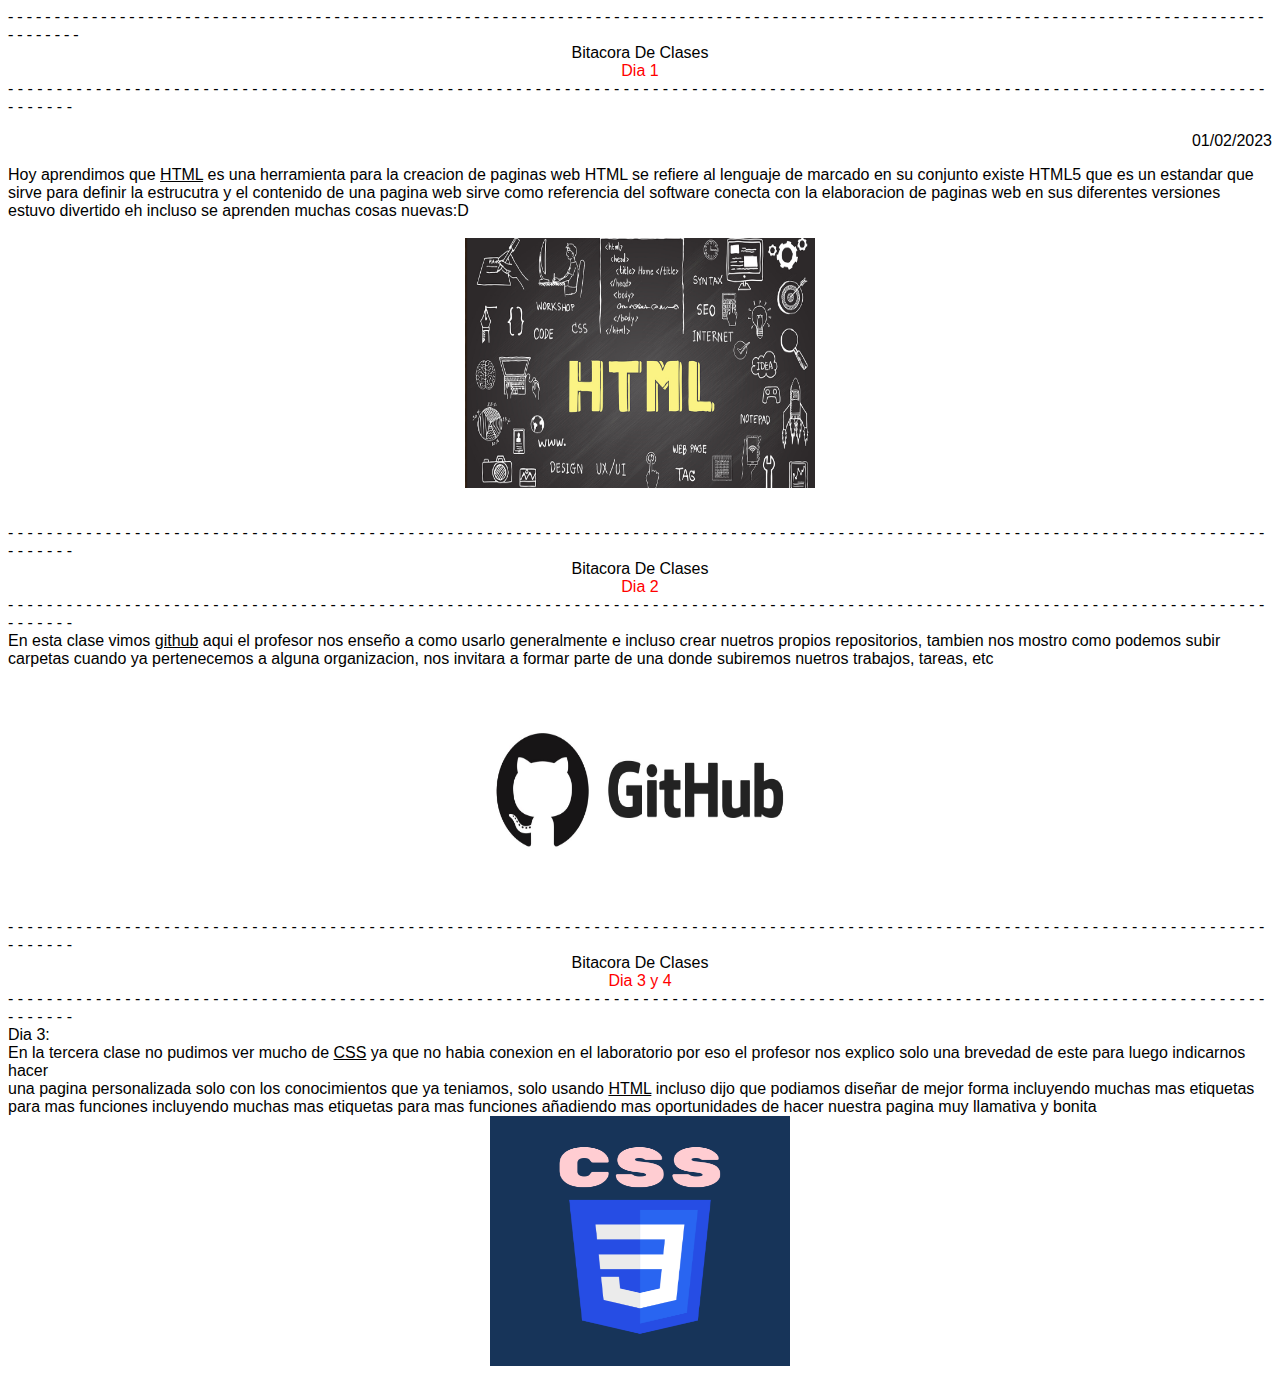
<file: BITACORA/index.html>
<html>
    <title>
    TEAM TESLA PA
    </title>
    <link rel="shortcut icon" href="IMAGENES/FAVICON.ico" />
    </link>
    - - - - - - - - - - - - - - - - - - - - - - - - - - - - - - - - - - - - - - - - - - - - - - - - - - - - - - - - - - - - - - - - - - - - - - - - - - - - - - - - - - - - - - - - - - - - - - - - - - - - - - - - - - - - - - - - - - - - - - - - - - - - - - - - - - - - - - - - - - - - - - - 
    <font FACE="Arial">

        <header style="text-align:center">
            Bitacora De Clases<br><font color="red">Dia 1</font></br>
        </header>
        - - - - - - - - - - - - - - - - - - - - - - - - - - - - - - - - - - - - - - - - - - - - - - - - - - - - - - - - - - - - - - - - - - - - - - - - - - - - - - - - - - - - - - - - - - - - - - - - - - - - - - - - - - - - - - - - - - - - - - - - - - - - - - - - - - - - - - - -    
        <P style="text-align:right">
        01/02/2023
        </P>
    
        <body>
            Hoy aprendimos que <u>HTML</u> es una herramienta para la creacion de
            paginas web HTML se refiere al lenguaje de marcado en su conjunto
            existe HTML5 que es un estandar que
            <br>sirve para definir la estrucutra y el contenido
            de una pagina web sirve como referencia del software conecta con la elaboracion de paginas 
            web en sus diferentes versiones
            <br> estuvo divertido eh incluso se aprenden muchas cosas nuevas:D
        </br>
        </body>
    

        <br>
        <center><img src="IMAGENES/HTML.JPG" style="width:350px;height:250px; " ></center>
        </img>
        </br>
        <br>
    - - - - - - - - - - - - - - - - - - - - - - - - - - - - - - - - - - - - - - - - - - - - - - - - - - - - - - - - - - - - - - - - - - - - - - - - - - - - - - - - - - - - - - - - - - - - - - - - - - - - - - - - - - - - - - - - - - - - - - - - - - - - - - - - - - - - - - - - </br>
        <header style="text-align:center">
            Bitacora De Clases<br><font color="red"> Dia 2</font></br>
        </header>
    - - - - - - - - - - - - - - - - - - - - - - - - - - - - - - - - - - - - - - - - - - - - - - - - - - - - - - - - - - - - - - - - - - - - - - - - - - - - - - - - - - - - - - - - - - - - - - - - - - - - - - - - - - - - - - - - - - - - - - - - - - - - - - - - - - - - - - - -<br>
        <body>
            En esta clase vimos <u>github</u> aqui el profesor nos enseño a como usarlo generalmente e incluso 
            crear nuetros propios repositorios, tambien nos mostro como podemos subir 
            <br> carpetas cuando ya pertenecemos a alguna organizacion, nos invitara a formar parte de una donde 
            subiremos nuetros trabajos, tareas, etc
        </body>
        <br>
        <center><img src="IMAGENES/GitHub.png" style="width:350px;height:250px; " ></center>
        </img>

    - - - - - - - - - - - - - - - - - - - - - - - - - - - - - - - - - - - - - - - - - - - - - - - - - - - - - - - - - - - - - - - - - - - - - - - - - - - - - - - - - - - - - - - - - - - - - - - - - - - - - - - - - - - - - - - - - - - - - - - - - - - - - - - - - - - - - - - - </br>
        <header style="text-align:center">
            Bitacora De Clases<br><font color="red"> Dia 3 y 4</font></br>
        </header>
    - - - - - - - - - - - - - - - - - - - - - - - - - - - - - - - - - - - - - - - - - - - - - - - - - - - - - - - - - - - - - - - - - - - - - - - - - - - - - - - - - - - - - - - - - - - - - - - - - - - - - - - - - - - - - - - - - - - - - - - - - - - - - - - - - - - - - - - -<br>
        <body>
            Dia 3:
            <br>En la tercera clase no pudimos ver mucho de <u>CSS</u> ya que no habia conexion en el laboratorio por eso 
            el profesor nos explico solo una brevedad de este para luego indicarnos hacer 
            <br>una pagina personalizada solo con los conocimientos que ya teniamos, solo usando <u>HTML</u>
             incluso dijo que podiamos diseñar de mejor forma incluyendo muchas mas etiquetas 
            <br>para mas funciones incluyendo muchas mas etiquetas para mas funciones añadiendo
            mas oportunidades de hacer nuestra pagina muy llamativa y bonita
            
        </body>
        <br>
        <center><img src="IMAGENES/css.png" style="width:300px;height:250px; " ></center>
        </img>



    </font>
</html>
</file>
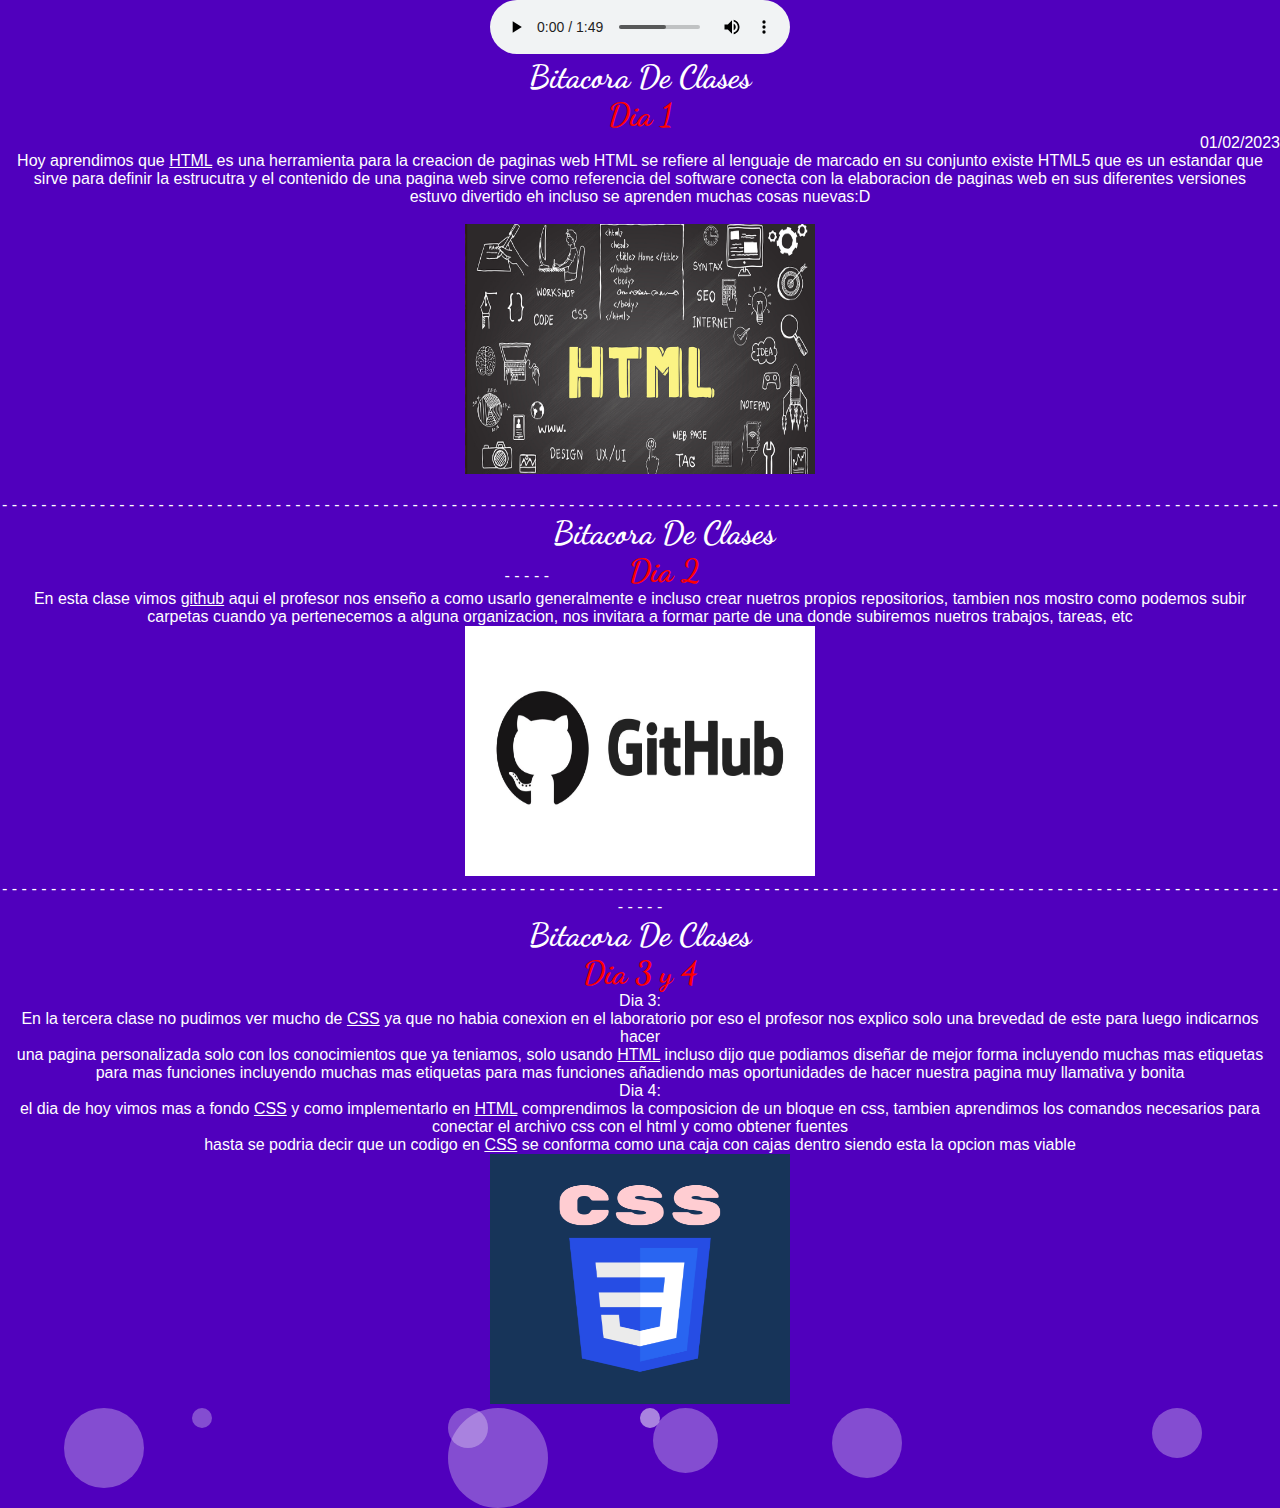
<file: PAGGG/index.html>
<!DOCTYPE html>
<html lang="es">
    <body bgcolor="#505BDA, #505BDA;">
    
    <link href="styles/style.css" rel="stylesheet" type="text/css">
    <audio controls src="Smells Blood.mp3" autoplay="autoplay" loop="loop"></audio> <br>
    <title>
    bitacora css
    </title>
    <link rel="shortcut icon" href="IMAGENES/icono.ico" />
    </link>
    <font FACE="Arial">

        <h1 class="lines-effect">
            Bitacora De Clases<br><font color="red">Dia 1</font></br>
        </h1>
        <P style="text-align:right">
            <font color="white">
            
                01/02/2023
            </font>
        </P>
    
        <body>
            <font color="white">
            Hoy aprendimos que <u>HTML</u> es una herramienta para la creacion de
            paginas web HTML se refiere al lenguaje de marcado en su conjunto
            existe HTML5 que es un estandar que
            <br>sirve para definir la estrucutra y el contenido
            de una pagina web sirve como referencia del software conecta con la elaboracion de paginas 
            web en sus diferentes versiones
            <br> estuvo divertido eh incluso se aprenden muchas cosas nuevas:D
            </font>
        </br>
        </body>
    

        <br>
        <center><img src="IMAGENES/HTML.JPG" style="width:350px;height:250px; " ></center>
        </img>
        </br>
        <font color="white">
        - - - - - - - - - - - - - - - - - - - - - - - - - - - - - - - - - - - - - - - - - - - - - - - - - - - - - - - - - - - - - - - - - - - - - - - - - - - - - - - - - - - - - - - - - - - - - - - - - - - - - - - - - - - - - - - - - - - - - - - - - - - - - - - - - - - - - - - -</font> 
        <h1 class="lines-effect">
            Bitacora De Clases<br><font color="red"> Dia 2</font></br>
        </h1>
        <br>
        <body >
            <font color="white">
            En esta clase vimos <u>github</u> aqui el profesor nos enseño a como usarlo generalmente e incluso 
            crear nuetros propios repositorios, tambien nos mostro como podemos subir 
            <br> carpetas cuando ya pertenecemos a alguna organizacion, nos invitara a formar parte de una donde 
            subiremos nuetros trabajos, tareas, etc
            </font>
        </body>
        <br>
        <center><img src="IMAGENES/GitHub.png" style="width:350px;height:250px; " ></center>
        </img>

        <font color="white">
    - - - - - - - - - - - - - - - - - - - - - - - - - - - - - - - - - - - - - - - - - - - - - - - - - - - - - - - - - - - - - - - - - - - - - - - - - - - - - - - - - - - - - - - - - - - - - - - - - - - - - - - - - - - - - - - - - - - - - - - - - - - - - - - - - - - - - - - - </br></font>
        <h1 class="lines-effect">
            Bitacora De Clases<br><font color="red"> Dia 3 y 4</font></br>
        </h1>
        <br>
        <body>
            <font color="white">
            Dia 3:
            <br>En la tercera clase no pudimos ver mucho de <u>CSS</u> ya que no habia conexion en el laboratorio por eso 
            el profesor nos explico solo una brevedad de este para luego indicarnos hacer 
            <br>una pagina personalizada solo con los conocimientos que ya teniamos, solo usando <u>HTML</u>
             incluso dijo que podiamos diseñar de mejor forma incluyendo muchas mas etiquetas 
            <br>para mas funciones incluyendo muchas mas etiquetas para mas funciones añadiendo
            mas oportunidades de hacer nuestra pagina muy llamativa y bonita
            <br>Dia 4:<br>
            el dia de hoy vimos mas a fondo <u>CSS</u> y como implementarlo en <u>HTML</u> comprendimos la composicion de un bloque en css,
			tambien aprendimos los comandos necesarios para conectar el archivo css con el html y como obtener fuentes
            <br>hasta se podria decir que un codigo en <u>CSS</u> se conforma como una caja con cajas dentro siendo esta la opcion
            mas viable 
            </font>
        </body>
        <br>
        <center><img src="IMAGENES/css.png" style="width:300px;height:250px; " ></center>
        </img>
        <body>
            <div class="burbujas">

                <div class="burbuja"></div>
                <div class="burbuja"></div>
                <div class="burbuja"></div>
                <div class="burbuja"></div>
                <div class="burbuja"></div>
                <div class="burbuja"></div>
                <div class="burbuja"></div>
                <div class="burbuja"></div>
                <div class="burbuja"></div>
                <div class="burbuja"></div>
                </div>
            
        </body>

    </body>
    </font>
</html>
</file>
<file: PAGGG/styles/style.css>
@import url('https://fonts.googleapis.com/css?family=Dancing+Script');

body{
    text-align: center;
}
h1{
    display: inline-block;
    position: relative;
    color:white;
    font-family: 'Dancing Script',cursive;
}
h1::after,h1::before{
    content:'';
    position:absolute;
    width: 120px;
    height: 3px;
    background-color:currentColor;
    top: 0.6em;
    transform:scale(0);
    transition: all 0.2s ease-in ;
}
h1:hover::before, h1:hover::after{
    transform: scale(1);
}
h1::before{
    left: -140px;
}
h1::after{
    right: -140px;
}
*{
    margin: 0;
    padding: 0;
    box-sizing: border-box;
}

.bg_animate{
    width: 100%;
    height: 100vh;
    background: linear-gradient(to right, #005C98, #505BDA);
    position: relative;
    overflow: hidden;
}

/* burbujas */

.burbuja{
    border-radius: 50%;
    background: #fff;
    opacity: .3;

    position: absolute;
    bottom: -150;
    
    animation: burbujas 3s linear infinite ;
}

.burbuja:nth-child(1){
    width: 80px;
    height: 80px;
    left: 5%;
    animation-duration: 3s;
    animation-delay: 3s;
}

.burbuja:nth-child(2){
    width: 100px;
    height: 100px;
    left: 35%;
    animation-duration: 3s;
    animation-delay: 5s;
}

.burbuja:nth-child(3){
    width: 20px;
    height: 20px;
    left: 15%;
    animation-duration: 1.5s;
    animation-delay: 7s;
}

.burbuja:nth-child(4){
    width: 50px;
    height: 50px;
    left: 90%;
    animation-duration: 6s;
    animation-delay: 3s;
}

.burbuja:nth-child(5){
    width: 70px;
    height: 70px;
    left: 65%;
    animation-duration: 3s;
    animation-delay: 1s;
}

.burbuja:nth-child(6){
    width: 20px;
    height: 20px;
    left: 50%;
    animation-duration: 4s;
    animation-delay: 5s;
}

.burbuja:nth-child(7){
    width: 20px;
    height: 20px;
    left: 50%;
    animation-duration: 4s;
    animation-delay: 5s;
}

.burbuja:nth-child(8){
    width: 100;
    height: 100px;
    left: 52%;
    animation-duration: 5s;
    animation-delay: 5s;
}

.burbuja:nth-child(9){
    width: 65px;
    height: 65px;
    left: 51%;
    animation-duration: 3s;
    animation-delay: 2s;
}

.burbuja:nth-child(10){
    width: 40px;
    height: 40px;
    left: 35%;
    animation-duration: 3s;
    animation-delay: 4s;
}


@keyframes burbujas{
    0%{
        bottom: 0;
        opacity: 0;
    }
    30%{
        transform: translateX(30px);
    }
    50%{
        opacity: .4;
    }
    100%{
        bottom: 100vh;
        opacity: 0;
    }
}

@keyframes movimiento{
    0%{
        transform: translateY(0);
    }
    50%{
        transform: translateY(30px);
    }
    100%{
        transform: translateY(0);
    }
}
</file>
